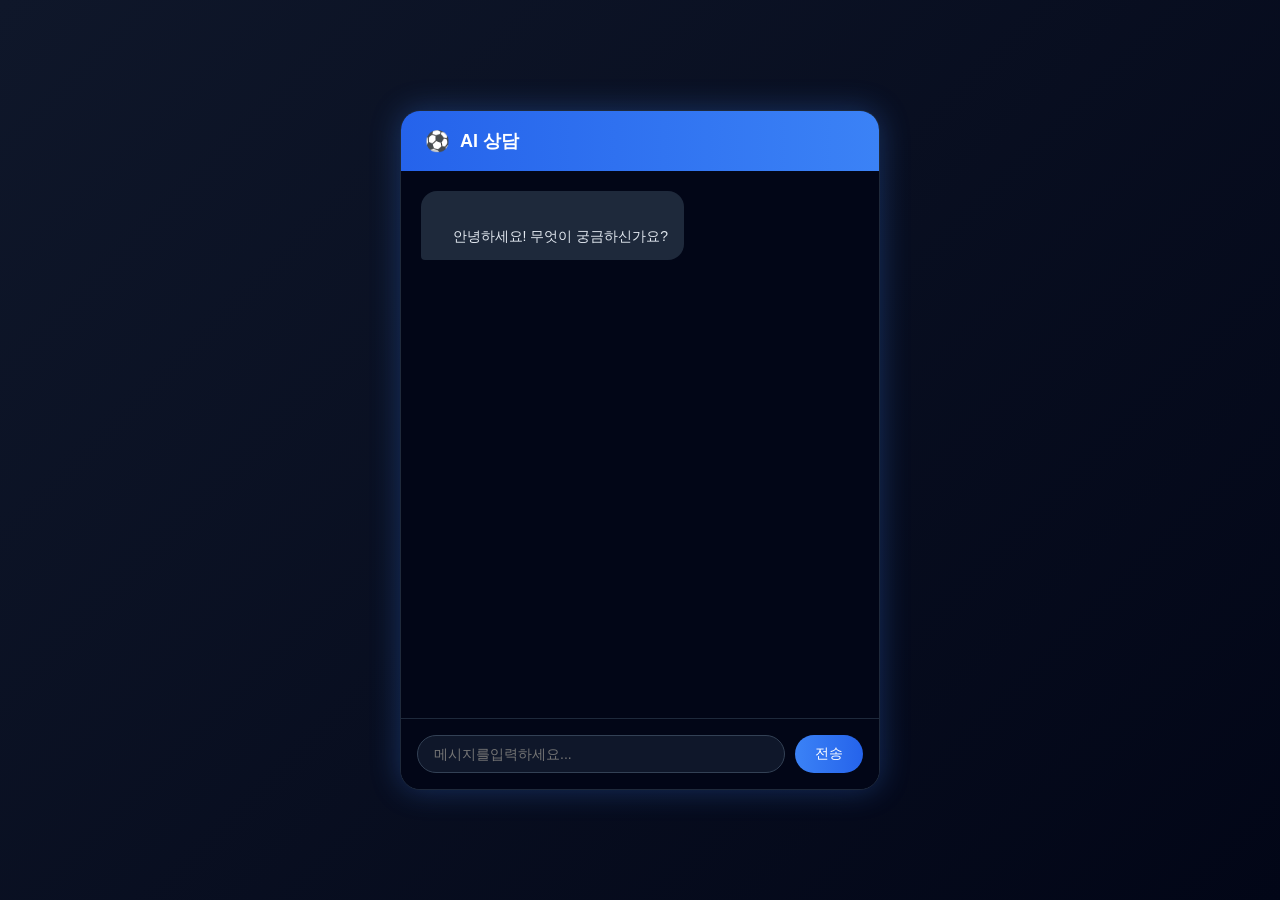
<file: my-web-sports/v3/my-web-test/ai.html>
<!DOCTYPE html>
<html lang="ko">
<head>
 <meta charset="UTF-8">
 <meta name="viewport" content="width=device-width, 
initial-scale=1.0">
 <title>스포츠 AI</title>
 <link rel="stylesheet" href="css/ai.css">
</head>
<body>
 <div class="chat-container">
  <div class="chat-header">
   <h1>AI 상담</h1>
  </div>
  <div class="chat-box" id="chatBox">
   <div class="message ai">
    안녕하세요! 무엇이 궁금하신가요?
</div>
  </div>
  <div class="chat-input-area">
   <input
    type="text"
    id="userInput"
    placeholder="메시지를입력하세요..."
onkeydown="if(event.key==='Enter') sendMessage()"
   />
   <button onclick="sendMessage()">전송</button>
  </div>
 </div>
 <script src="ai.js"></script>
</body>
</html>
</file>
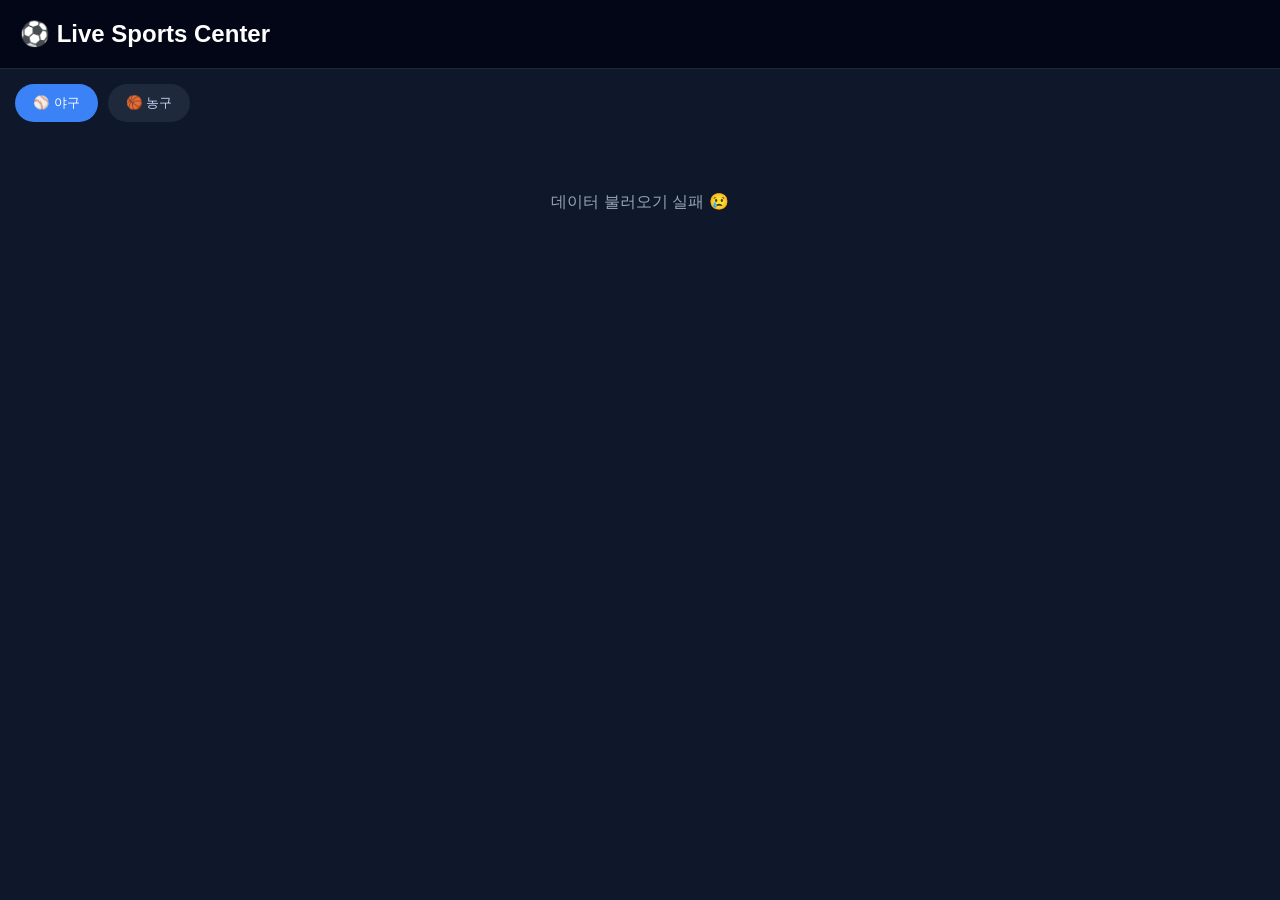
<file: my-web-sports/v3/my-web-test/live.html>
<!DOCTYPE html>
<html lang="ko">
<head>
<meta charset="UTF-8">
<title>Live Sports</title>

<!-- CSS 연결 -->
<link rel="stylesheet" href="live.css">

</head>

<body>

<div class="header">⚽ Live Sports Center</div>

<div class="tabs">
  <button class="tab-btn active" onclick="changeTab(this, 'baseball')">⚾ 야구</button>
  <button class="tab-btn" onclick="changeTab(this, 'basketball')">🏀 농구</button>
</div>

<div id="sportsBox">불러오는 중...</div>

<!-- JS 연결 -->
<script src="live.js"></script>

</body>
</html>
</file>
<file: my-web-sports/v3/my-web-test/css/ai.css>
/* 전체 초기화 */
* {
  margin: 0;
  padding: 0;
  box-sizing: border-box;
}

html, body {
  height: 100%;
}

body {
  font-family: 'Noto Sans KR', sans-serif;
  background: linear-gradient(135deg, #0f172a, #020617);
  display: flex;
  justify-content: center;
  align-items: center;
}

/* 🔥 전체 컨테이너 */
.chat-container {
  width: 480px;
  height: 680px;
  background: #020617;
  border-radius: 20px;
  box-shadow: 0 0 30px rgba(59,130,246,0.3);
  display: flex;
  flex-direction: column;
  overflow: hidden;
  border: 1px solid #1e293b;
}

/* 🔥 헤더 */
.chat-header {
  background: linear-gradient(90deg, #2563eb, #3b82f6);
  padding: 18px 24px;
  display: flex;
  align-items: center;
  gap: 10px;
}

.chat-header h1 {
  font-size: 18px;
  font-weight: 600;
  color: white;
}

/* 🏟 아이콘 느낌 */
.chat-header::before {
  content: "⚽";
  font-size: 20px;
}

/* 💬 채팅 영역 */
.chat-box {
  flex: 1;
  padding: 20px;
  overflow-y: auto;
  display: flex;
  flex-direction: column;
  gap: 12px;
}

/* 메시지 공통 */
.message {
  max-width: 75%;
  padding: 12px 16px;
  border-radius: 16px;
  font-size: 14px;
  line-height: 1.6;
  white-space: pre-wrap;
  word-break: break-word;
}

/* 🤖 AI 메시지 */
.message.ai {
  background: #1e293b;
  color: #e2e8f0;
  align-self: flex-start;
  border-bottom-left-radius: 4px;
}

/* 👤 사용자 메시지 */
.message.user {
  background: linear-gradient(90deg, #3b82f6, #2563eb);
  color: white;
  align-self: flex-end;
  border-bottom-right-radius: 4px;
  box-shadow: 0 0 10px rgba(59,130,246,0.5);
}

/* 입력 영역 */
.chat-input-area {
  display: flex;
  padding: 16px;
  gap: 10px;
  border-top: 1px solid #1e293b;
  background: #020617;
}

/* 입력창 */
.chat-input-area input {
  flex: 1;
  padding: 10px 16px;
  border: 1px solid #334155;
  border-radius: 24px;
  font-size: 14px;
  outline: none;
  background: #0f172a;
  color: white;
}

.chat-input-area input:focus {
  border-color: #3b82f6;
  box-shadow: 0 0 5px #3b82f6;
}

/* 버튼 */
.chat-input-area button {
  padding: 10px 20px;
  background: linear-gradient(90deg, #3b82f6, #2563eb);
  color: white;
  border: none;
  border-radius: 24px;
  font-size: 14px;
  cursor: pointer;
  transition: 0.2s;
}

.chat-input-area button:hover {
  transform: scale(1.05);
  box-shadow: 0 0 10px #3b82f6;
}

/* 🔴 스크롤바 (디테일) */
.chat-box::-webkit-scrollbar {
  width: 6px;
}

.chat-box::-webkit-scrollbar-thumb {
  background: #3b82f6;
  border-radius: 10px;
}
</file>
<file: my-web-sports/v3/my-web-test/live.css>
body {
  margin: 0;
  font-family: Arial, sans-serif;
  background: #0f172a;
  color: white;
}

.header {
  padding: 20px;
  font-size: 24px;
  font-weight: bold;
  background: #020617;
  border-bottom: 1px solid #1e293b;
}

.tabs {
  display: flex;
  gap: 10px;
  padding: 15px;
}

.tab-btn {
  padding: 10px 18px;
  border-radius: 20px;
  border: none;
  cursor: pointer;
  background: #1e293b;
  color: #cbd5f5;
}

.tab-btn.active {
  background: #3b82f6;
  color: white;
}

#sportsBox {
  padding: 15px;
  display: grid;
  gap: 15px;
}

.card {
  background: #1e293b;
  border-radius: 15px;
  padding: 15px;
}

.league {
  font-size: 13px;
  color: #94a3b8;
  margin-bottom: 8px;
}

.teams {
  display: flex;
  justify-content: space-between;
  gap: 10px;
}

.team {
  display: flex;
  align-items: center;
  gap: 8px;
  width: 45%;
}

.team:last-child {
  justify-content: flex-end;
  text-align: right;
}

.team img {
  width: 24px;
  height: 24px;
  object-fit: contain;
}

.score {
  text-align: center;
  font-size: 22px;
  font-weight: bold;
  margin: 12px 0;
}

.status {
  text-align: center;
  font-size: 13px;
  color: #94a3b8;
}

.live {
  background: red;
  font-size: 11px;
  padding: 3px 6px;
  border-radius: 6px;
  margin-left: 6px;
}

.empty {
  text-align: center;
  margin-top: 40px;
  color: #94a3b8;
}
</file>
